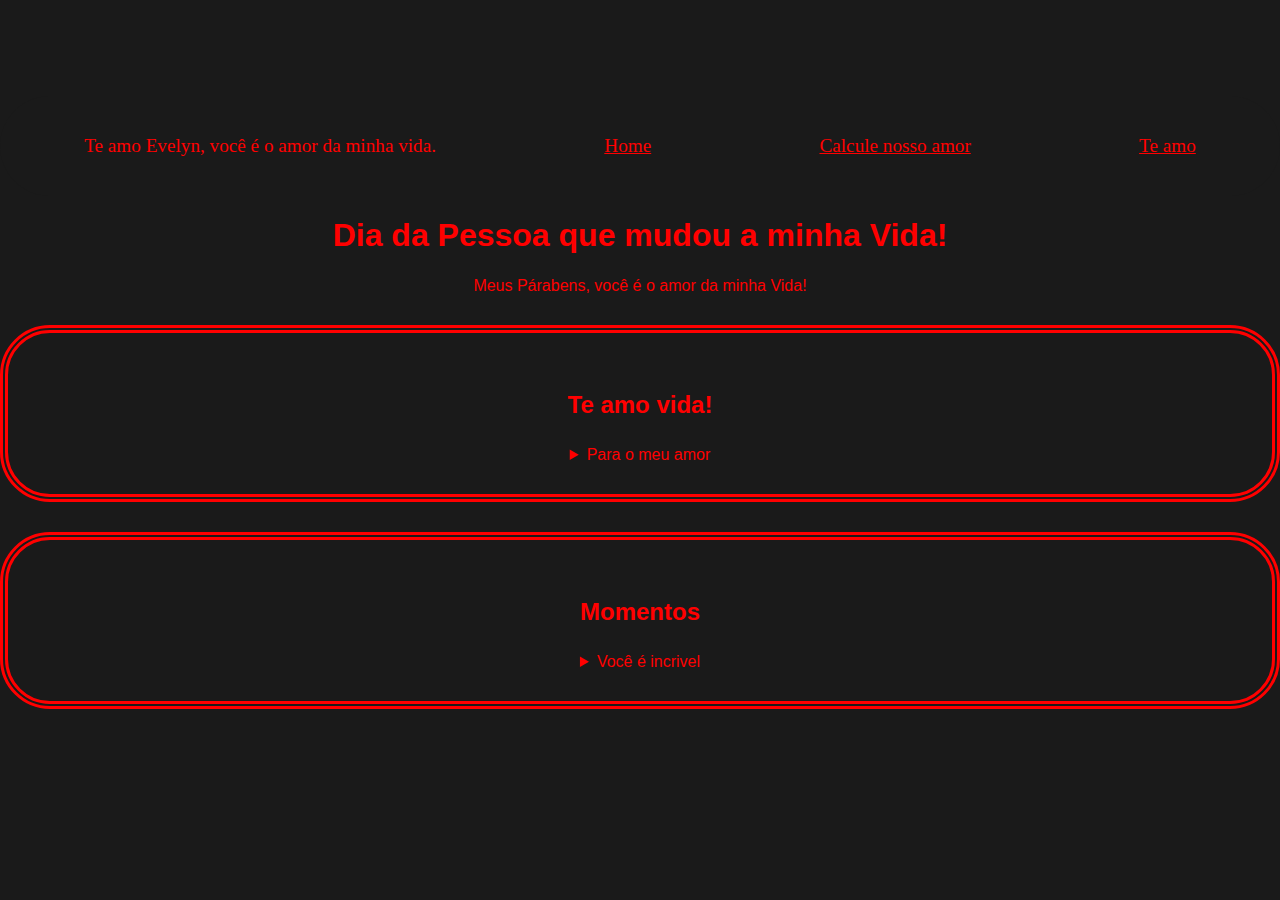
<file: index.html>
<!DOCTYPE html>
<html lang="pt-BR">
<head>
    <meta charset="UTF-8">
    <meta name="viewport" content="width=device-width, initial-scale=1.0">
    <title>Evelyn</title>
    <link rel="stylesheet" href="./style.css">

</head>
<body>
    <header id="topo-pagina">
        <nav class="menu-principal">
            <ul>
                <li>
                    <a>Te amo Evelyn, você é o amor da minha vida.</a>
                </li>
                <li>
                    <a href="./index.html">Home</a>
                </li>

                <li>
                    <a href="calculator/calculator.html">Calcule nosso amor</a>
                </li>

                <li>
                    <a href="heart/heart.html">Te amo</a>
                </li>
            </ul>
        </nav>

        
        <h1 class="titulo-da-pagina">Dia da Pessoa que mudou a minha Vida!</h1>
        <p>Meus Párabens, você é o amor da minha Vida!</p>
    </header>
    <article>
        <section class="container">
            <h2 class="titulo-de-secao">Te amo vida!</h2>
            <details>
                <summary>Para o meu amor</summary>
                <p class="paragrafo-de-artigo">Querida Evelyn,</p>
                <p class="paragrafo-de-artigo">Hoje é o dia em que o mundo ficou um pouco mais brilhante, pois foi neste dia maravilhoso que você veio ao mundo. 🎉🎂</p>
                <p class="paragrafo-de-artigo">Feliz aniversário, meu amor! 🥳</p>
                <p class="paragrafo-de-artigo">Neste dia tão especial, quero celebrar não apenas o seu nascimento, mas também a alegria que você trouxe para a minha vida. Cada momento ao seu lado é como um presente diário, e hoje é o dia de retribuir um pouco desse amor incrível que você me proporciona.</p>               
                <p class="paragrafo-de-artigo">Lembro-me claramente do dia em que nos conhecemos, daquela troca de olhares que mudou minha vida para sempre. Desde então, nossa jornada tem sido repleta de risos, aventuras e, é claro, muito amor. A maneira como você ilumina os meus dias e torna tudo mais colorido é simplesmente mágica.</p>
                <p class="paragrafo-de-artigo">Neste aniversário, desejo a você toda a felicidade do mundo. Que cada dia seja cheio de conquistas, sorrisos e realizações. Saiba que estarei aqui ao seu lado, apoiando você em cada passo da jornada que escolher seguir.</p>
                <p class="paragrafo-de-artigo">Que este novo ano de vida seja repleto de sonhos realizados, novas experiências emocionantes e muitos momentos felizes. Mal posso esperar para continuar construindo nossa história juntos, cheia de amor, compreensão e cumplicidade.</p>
                <p class="paragrafo-de-artigo">Hoje é o seu dia, meu amor, e eu estou ansioso para fazer de tudo para torná-lo especial para você. Feliz aniversário mais uma vez, e que este seja o melhor de todos os aniversários até agora.</p>
                <p class="paragrafo-de-artigo">Amo você mais do que as palavras podem expressar. 🎁❤️</p>
                <p class="paragrafo-de-artigo">Com todo o meu amor,</p>
                <p class="paragrafo-de-artigo">Matheus</p>
            </details>
        </section>
    </article>    

    <article>    
        <section class="container">
            <h2 class="titulo-de-secao">Momentos</h2>
            <details>
                <summary>Você é incrivel</summary>
                <p class="paragrafo-de-artigo"></p>
                <p class="paragrafo-de-artigo">Quando tudo estava começando...</p>
                <img src="./image/Matheus+Evelyn-fundo.jpeg" alt="Matheus&Evelyn" width="300">
                
                <p class="paragrafo-de-artigo"></p>
                <p class="paragrafo-de-artigo">Você merece o melhor, agradeço por cada momento ao seu lado.</p>
                <img src="./image/Matheus+Evelyn2.jpeg" alt="Matheus&Evelyn" width="300">

                <p class="paragrafo-de-artigo"></p>
                <p class="paragrafo-de-artigo">A cada dia eu tenho a certeza que você é a pessoa certa.</p>
                <img src="./image/Matheus+Evelyn3.jpeg" alt="Matheus&Evelyn" width="300">

                <p class="paragrafo-de-artigo"></p>
                <p class="paragrafo-de-artigo">Minha companheira, sempre ao meu lado nos momentos mais difícies.</p>
                <img src="./image/Matheus+Evelyn4.jpeg" alt="Matheus&Evelyn" width="300">

                <p class="paragrafo-de-artigo"></p>
                <p class="paragrafo-de-artigo"> Você me mostrou o significado de amor</p>
                <img src="./image/Matheus+Evelyn5.jpeg" alt="Matheus&Evelyn" width="300">
                
                <p class="paragrafo-de-artigo"></p>
                <p class="paragrafo-de-artigo">Me apaixono por você a cada dia que passa.</p>
                <img src="./image/Matheus+Evelyn.jpeg" alt="Matheus&Evelyn" width="300"> 
                
            </details>
        </section>
    </article>
        
        
</body>
</html>
</file>
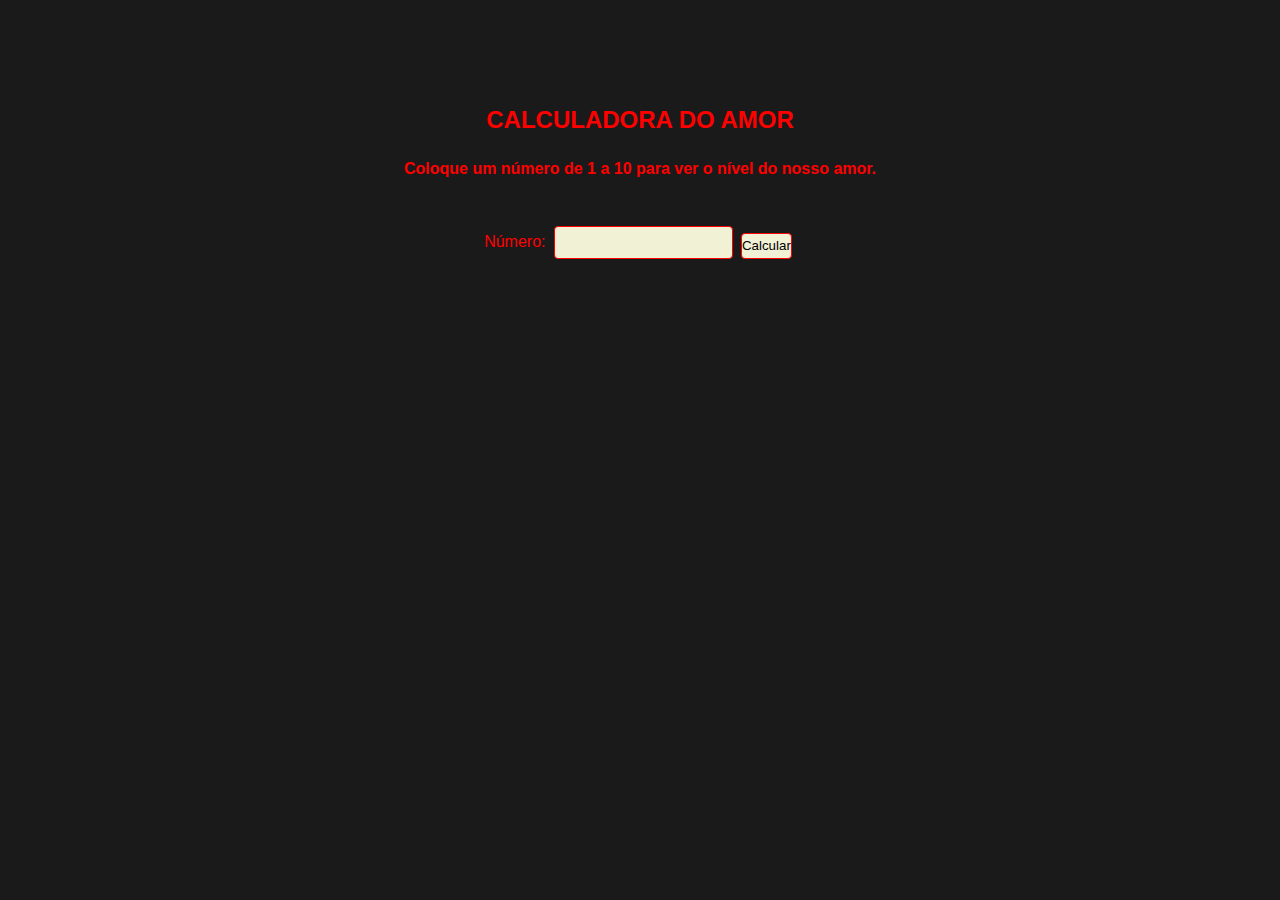
<file: calculator/calculator.html>
<!DOCTYPE html>
<html lang="pt-BR">
    <head>
        <meta charset="UTF-8">
        <meta name="viewport" content="width=device-width, initial-scale=1.0">
        <title>Calculadora</title>
        <link rel="stylesheet" href="./calculator.css">
    </head>
    <body>
        <h1>CALCULADORA DO AMOR</h1>
        <p>Coloque um número de 1 a 10 para ver o nível do nosso amor.</p>
        
        <form action="">
            <div class="controle-form">
                <label for="nota1">Número:</label>
                <input type="text" id="nota1" required>
            </div>


            <input type="button" onclick="notaNamoro()" value="Calcular">
        </form>

        <div id="resultado"></div>

        <script src="./calculator.js"></script>
</body>
</html>
</file>
<file: style.css>
/* Definição de todas as cores da página */
:root {
    --cor-primaria: #1a1a1a ;
    --cor-secundaria: red;
    --cor-terciaria: yellow;
    --cor-quartenaria: #000000;
    --cor-fundo: #f1f1d6;
    --fonte-primaria: 'Times New Roman', serif ;
    --fonte-secundaria: Arial, Helvetica, sans-serif; 
}

html {
    scroll-behavior: smooth; /* comportamento-da-rolagem: suave */
}

body {
    font-family: 'Gill Sans', 'Gill Sans MT', Calibri, 'Trebuchet MS', sans-serif;
    background-color: var(--cor-primaria);
    color: var(--cor-secundaria);
    text-align: center;
    margin: 96px 0;
    /* background-image: url(./Matheus+Evelyn-fundo.jpeg) */
}

.titulo-de-pagina {
    color:var(--cor-primaria);
    line-height: 2;
    font-weight: bold;
    font-size: 22pt;
    font-family: var(--fonte-secundaria);

}

.titulo-de-artigo {
    color:var(--cor-secundaria);
    line-height: 2;
    font-weight: bold;
    font-size: 18pt;
    font-family: var(--fonte-secundaria);
}

.titulo-de-secao {
    color:var(--cor-secundaria);
    line-height: 1.8;
    font-weight: bold;
    font-size: 18pt;
    font-family: var(--fonte-secundaria);

}

.subtitulo-de-artigo {
    color: var(--cor-secundaria);
    line-height: 1.5;
    font-weight: bold;
    font-size: 14pt;
    font-family: Arial, Helvetica, sans-serif;
    font-style: italic;
    margin bottom: 10px;
}

p {
    color:var(--cor-secundaria);
    line-height: 1.2;
}

.paragrafo-de-artigo {
    background-color:var(--cor-primaria);
    padding: 10px 20px 0px 20px;
}

/* Para remover espaçamento de linhas de um paragrafo para outro */
p + .paragrafo-de-artigo {
    padding-top: 1;
    color: var(--cor-secundaria);
}

article {
    border: 8px double var(--cor-secundaria);
    padding: 30px;
    margin: 30px 0;
    border-radius: 50px;
}

details {
    background-color: var(--cor-primaria);
    color: var(--cor-secundaria);
    
}


/* .menu-principal ul {
    background-color: var(--cor-primaria);
} */

.menu-principal li {
    color: var(--cor-secundaria);
    display: flex; 
    line-height: 100px;
    transition: background, .35s ease-in-out, font .2;
}

.menu-principal a {
    color: var(--cor-secundaria);
    font-family: var(--fonte-primaria);
    font-size: 120%;
    padding: 0 20px;
}

.menu-principal a:hover {
    background-color: var(--cor-primaria);
    border-radius: 120px;


}

.menu-principal ul{
    background-color: var(--cor-primaria);
    padding: 0;
    border-radius: 120px;
    /* text-align: center; */
    display: flex;
    justify-content: space-around;

}

p + .paragrafo-de-artigo {
    padding-top: 0;
}
</file>
<file: calculator/calculator.css>
:root{
    --cor-primaria: #f1f1d6 ;
    --cor-secundaria: red;
    --cor-terciaria: yellow;
    --cor-quartenaria: #000000;
    --cor-fundo: #1a1a1a;
}

body{
    font-family: 'Gill Sans', 'Gill Sans MT', Calibri, 'Trebuchet MS', sans-serif;
    background-color: var(--cor-fundo);
    color: var(--cor-secundaria);
    text-align: center;
    margin: 96px 0;
}
form{
    display: flex;
    justify-content: center;
    align-items: flex-end;
    margin: 48px 0 24px 0;
   
}
form input{
    background-color: var(--cor-primaria);
    line-height: 8px;
    padding: 8px 0px ;
    margin: 0px 4px;
    border-radius: 4px;
    border: 1px solid var(--cor-secundaria);
}

form button{
    height: 35px;
    margin: 0px 4px;
    border-radius: 4px;
    border: 1px solid var(--cor-secundaria);

}

.controleform label{
    padding: 0px 4px;
    display: flex;
    margin: 4px 0;
}

.controleform{
    display: flex;
    flex-direction:column;
}

h1{
    font-weight: bold;
    font-size: 24px;
    line-height: 2;
}

p{
    font-weight: bold;
    font-size: 16px;
}

#resultado{
    font-size: 18px;
    line-height: 1.5;

}
</file>
